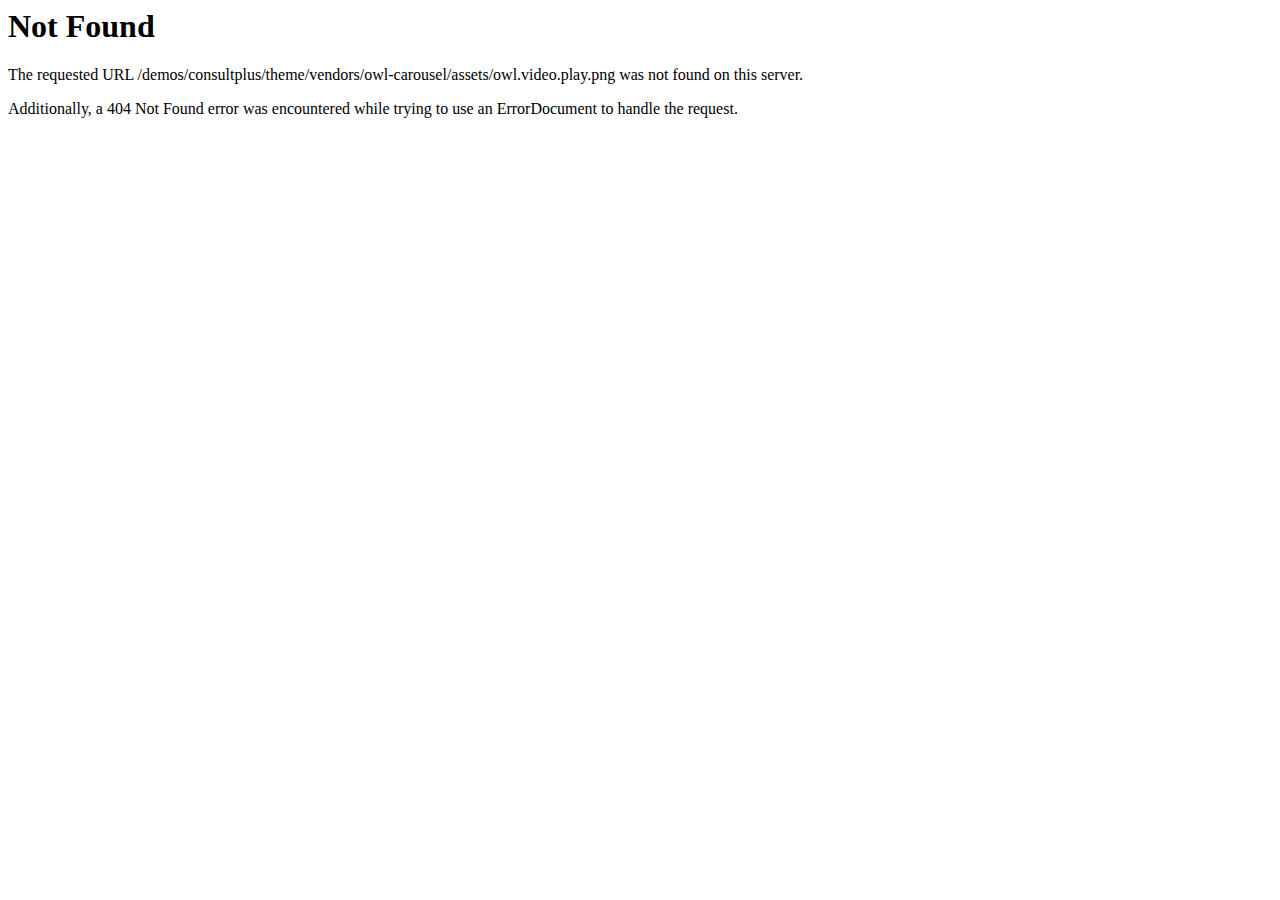
<file: vendors/owl-carousel/assets/owl.video.play.html>
<!DOCTYPE HTML PUBLIC "-//IETF//DTD HTML 2.0//EN">
<html><head>
<title>404 Not Found</title>
</head><body>
<h1>Not Found</h1>
<p>The requested URL /demos/consultplus/theme/vendors/owl-carousel/assets/owl.video.play.png was not found on this server.</p>
<p>Additionally, a 404 Not Found
error was encountered while trying to use an ErrorDocument to handle the request.</p>
</body></html>
</file>
